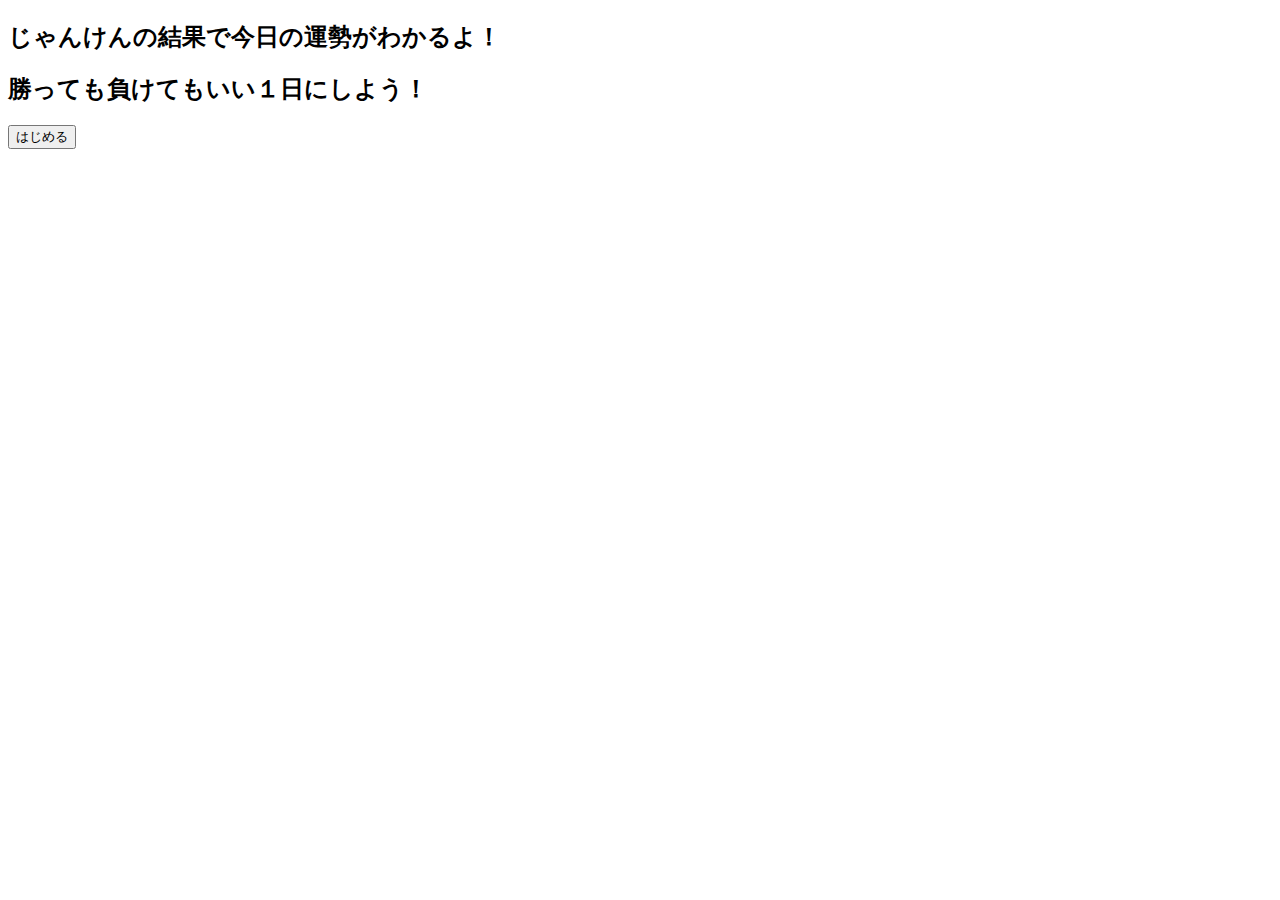
<file: src/main/resources/templates/index.html>
<!DOCTYPE html>
<html xmlns:th="http://www.thymeleaf.org">
<head>
<meta charset="UTF-8">
<title th:text="${title}"></title>
<link th:href="@{/css/index.css}" rel="stylesheet">
</head>
<body>
<div class="box">
<h1 th:text="${title}" class="text"></h1>
<h2>じゃんけんの結果で今日の運勢がわかるよ！</h2>
<h2>勝っても負けてもいい１日にしよう！</h2>
</div>
<form method="GET" th:action="@{/janken/form}">
	<div class="formbutton">
		<button type="submit" class="btn">はじめる</button>
	</div>
</form>
</body>
</html>
</file>
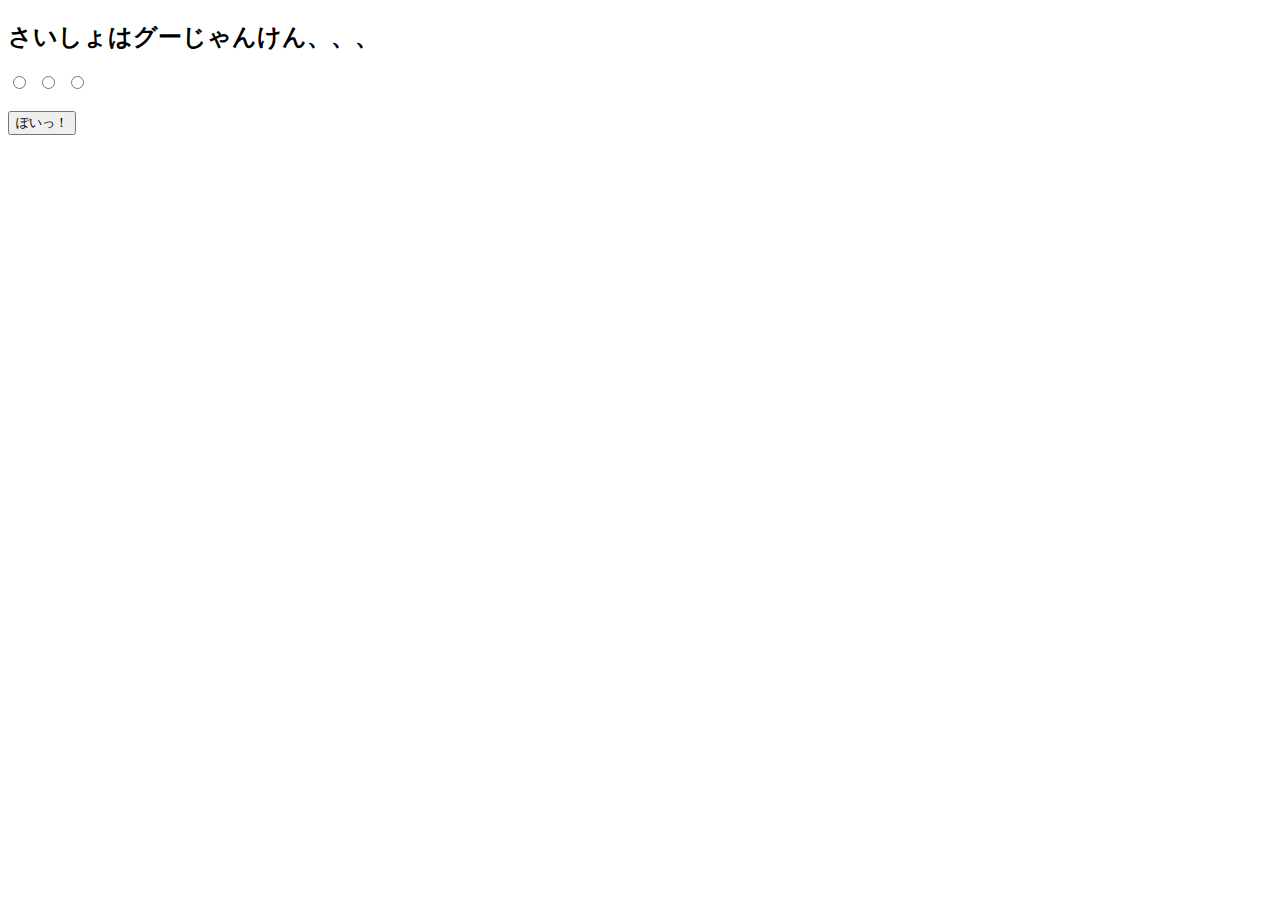
<file: src/main/resources/templates/form.html>
<!DOCTYPE html>
<html xmlns:th="http://www.thymeleaf.org">
<head>
<meta charset="UTF-8">
<title th:text="${title}">JankenGame!</title>
<link th:href="@{/css/form.css}" rel="stylesheet">
</head>
<body>
<h1 th:text="${title}"></h1>
<h2>さいしょはグーじゃんけん、、、</h2>
<form method="POST" th:action="@{/janken/result}" th:object="${jankenForm}">

	<div class="selecter">
	<input id="gu-" type="radio" name="selectedHand" value="0" th:checked="*{selectedHand == 0}">
	<label for="gu-" class="image">
		<img th:src="@{/images/グー.png}">
	</label>
	<input id="tyoki" type="radio" name="selectedHand" value="1" th:checked="*{selectedHand == 1}">
	<label for="tyoki">
		<img th:src="@{/images/チョキ.png}">
	</label>
	<input id="pa-" type="radio" name="selectedHand" value="2" th:checked="*{selectedHand == 2}">
	<label for="pa-">
		<img th:src="@{/images/パー.png}">
	</div>
	</label>
	<div th:if="${#fields.hasErrors('selectedHand')}" th:errors="*{selectedHand}"></div>
	<br>
	<div class="formbutton">
		<button type="submit" class="btn">ぽいっ！</button>
	</div>
</form>

</body>
</html>
</file>
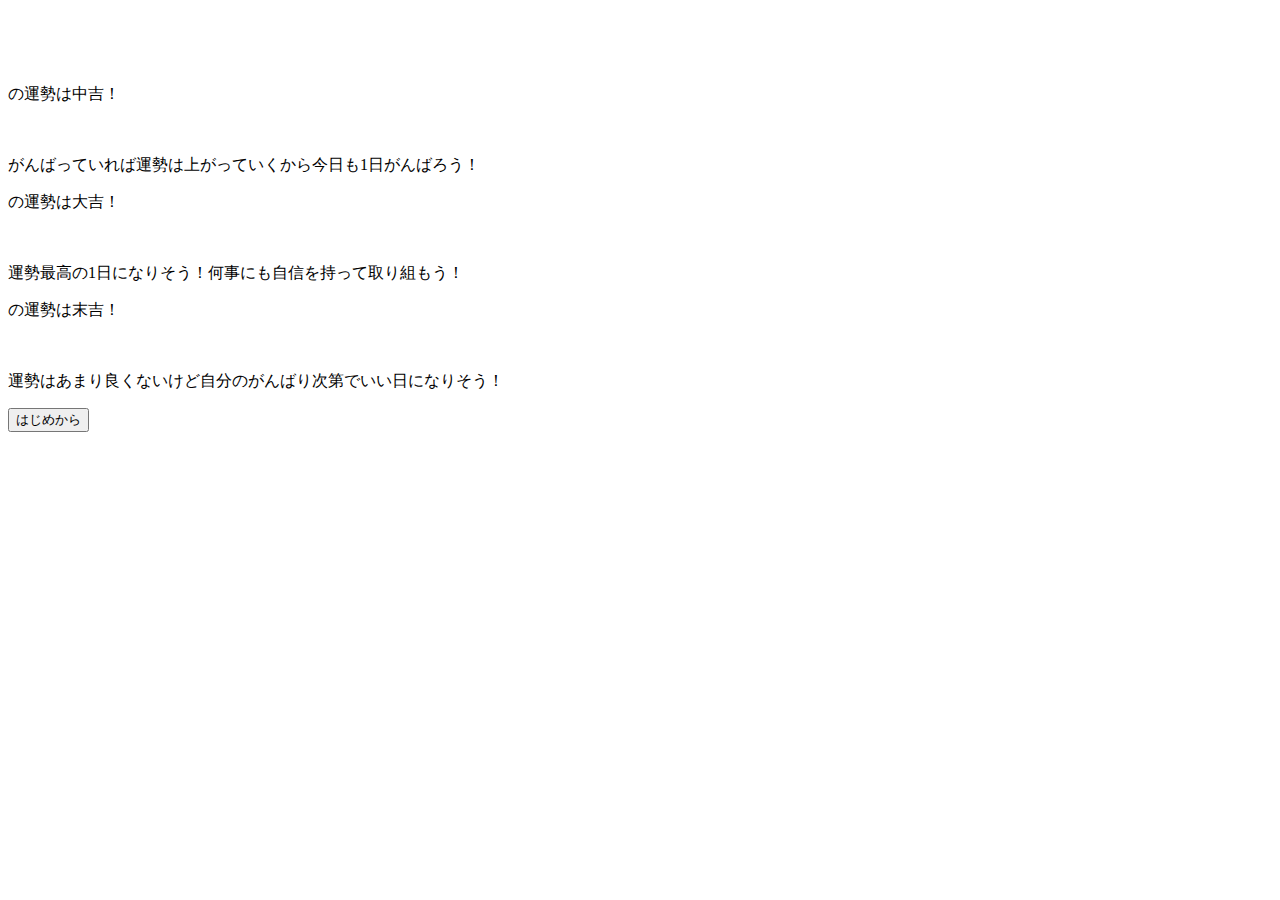
<file: src/main/resources/templates/result.html>
<!DOCTYPE html>
<html xmlns:th="http://www.thymeleaf.org">
<head>
<meta charset="UTF-8">
<title th:text="${title}"></title>
<link th:href="@{/css/result.css}" rel="stylesheet">
</head>
<body>
<div class="Hand">
	<div class="myHand">
		<p th:text="${myHand}" class="myHandText"></p>
		<th:block th:if="${myHandNum == 0}">
		  <img th:src="@{/images/グー.png}">
		</th:block>
		<th:block th:if="${myHandNum == 1}">
		  <img th:src="@{/images/チョキ.png}">
		</th:block>
		<th:block th:if="${myHandNum == 2}">
		  <img th:src="@{/images/パー.png}">
		</th:block>
	</div>
	<div class="opponentHand">
		<p th:text="${opponentHand}" class="opponentHandText"></p>
		<th:block th:if="${opponentHandNum == 0}">
		  <img th:src="@{/images/グー.png}">
		</th:block>
		<th:block th:if="${opponentHandNum == 1}">
		  <img th:src="@{/images/チョキ.png}">
		</th:block>
		<th:block th:if="${opponentHandNum == 2}">
		  <img th:src="@{/images/パー.png}">
		</th:block>
	</div>
</div>
<div class="judge">
	<p th:text="${judge}"></p>
</div>

<div class="content">
	<th:block th:if="${judgeNum == 0}">
		<p th:text="${date}"></p>
		<p>の運勢は中吉！</p><br>
		<p>がんばっていれば運勢は上がっていくから今日も1日がんばろう！</p>
	</th:block>
	<th:block th:if="${judgeNum == 1}">
		<p th:text="${date}"></p>
		<p>の運勢は大吉！</p><br>
		<p>運勢最高の1日になりそう！何事にも自信を持って取り組もう！</p>
	</th:block>
	<th:block th:if="${judgeNum == 2}">
		<p th:text="${date}"></p>
		<p>の運勢は末吉！</p><br>
		<p>運勢はあまり良くないけど自分のがんばり次第でいい日になりそう！</p>
	</th:block>
</div>
<form method="post" th:action="@{/janken/start}">
	<button type="submit" class="btn">はじめから</button>
</form>

</body>
</html>
</file>
